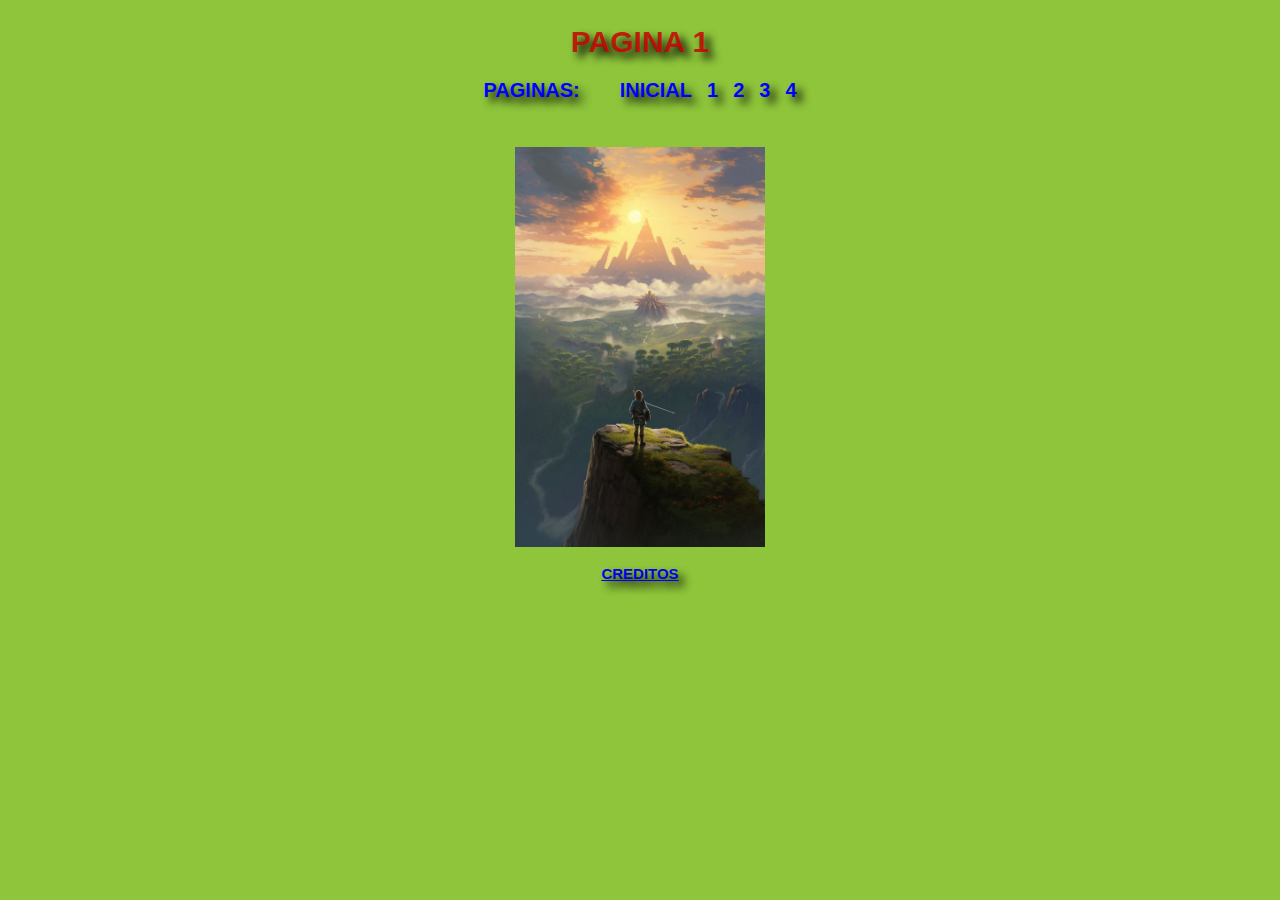
<file: paginas/pagina1.html>
<!DOCTYPE html>
<html lang="en">
<head>
    <meta charset="UTF-8">
    <meta name="viewport" content="width=device-width, initial-scale=1.0">
    <link rel="stylesheet" type="text/css" href="../style.css"/>
    <title>Pagina 1</title>
</head>
    <body id="bodypag1">
                <!-- Menu -->
        <header>
            <h1>Pagina 1</h1>
            <div class="menupags-text">
                <nav class="navbar">
                    <p>paginas:</p>
                    <ul>
                        <li><a href="../index.html">Inicial</a></li>
                        <li><a href="./pagina1.html">1</a></li>
                        <li><a href="./pagina2.html">2</a></li>
                        <li><a href="./pagina3.html">3</a></li>
                        <li><a href="./pagina4.html">4</a></li>
                    </ul>
                </nav>
            </div>
        </header>
        <br />
        <br /> 
        <br />
        <br />         

        <center>
        <img src="../imagens/zelda.jpg" width="250" height="400">
        <p>
            <a><a href="https://br.pinterest.com/pin/155303887813624272/">Creditos</a>
        </p>
        </center>







    
    </body>
</html>
</file>
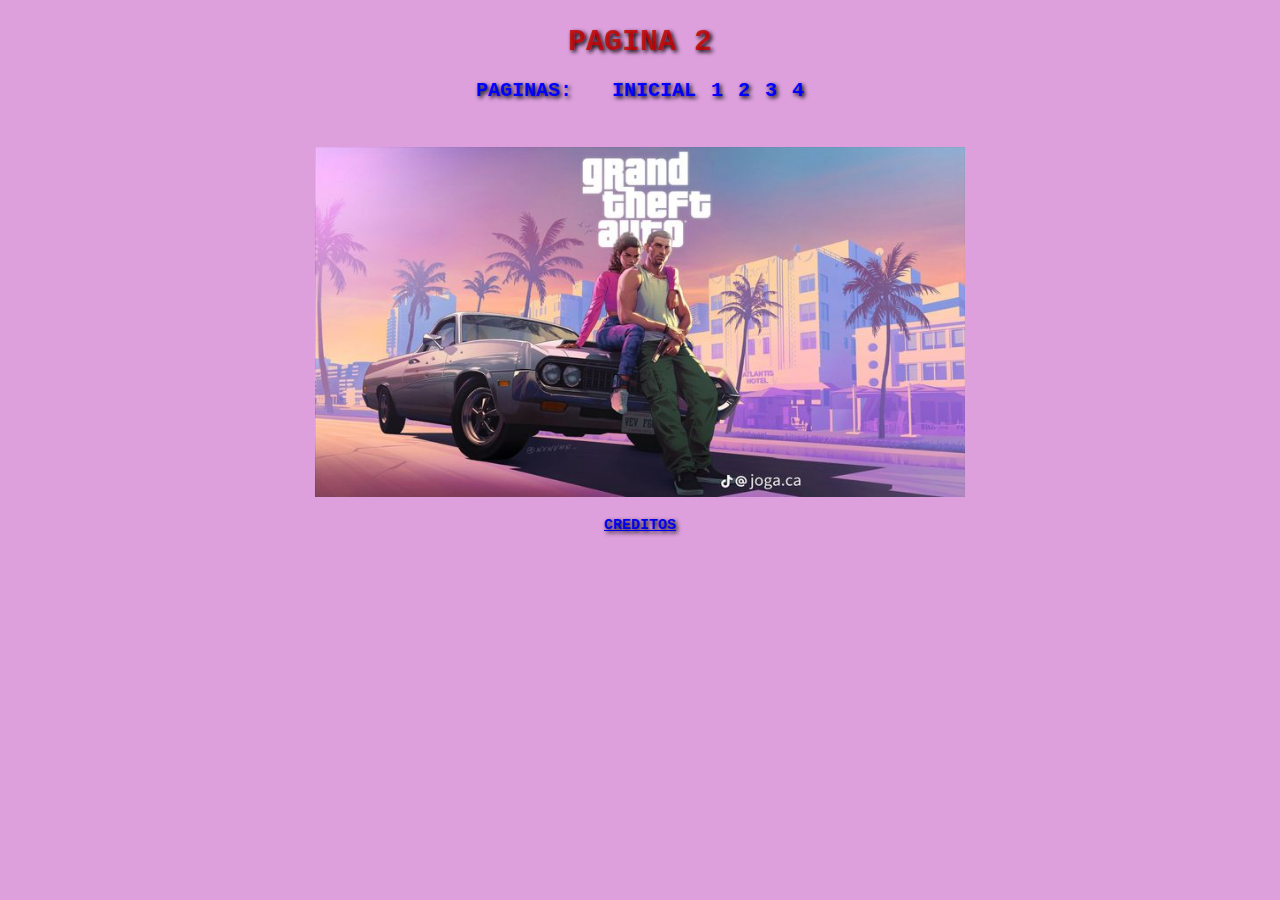
<file: paginas/pagina2.html>
<!DOCTYPE html>
<html lang="en">
<head>
    <meta charset="UTF-8">
    <meta name="viewport" content="width=device-width, initial-scale=1.0">
    <link rel="stylesheet" type="text/css" href="../style.css"/>
    <title>Pagina 2</title>
</head>

    <body id="bodypag2">
                <!-- Menu -->
       <header>
            <h1>Pagina 2</h1>
            <div class="menupags-text">
                <nav class="navbar">
                    <p>paginas:</p>
                    <ul>
                        <li><a href="../index.html">Inicial</a></li>
                        <li><a href="./pagina1.html">1</a></li>
                        <li><a href="./pagina2.html">2</a></li>
                        <li><a href="./pagina3.html">3</a></li>
                        <li><a href="./pagina4.html">4</a></li>
                    </ul>
                </nav>
            </div>
        </header>
        <br />
        <br /> 
        <br />
        <br /> 

        <center>
        <img src="../imagens/gta 6.jpg" width="650" height="350">
        <p>
            <a><a href="https://br.pinterest.com/pin/306104105936981959/"> Creditos</a>
        </p>
        <center>
    
    </body>

</html>
</file>
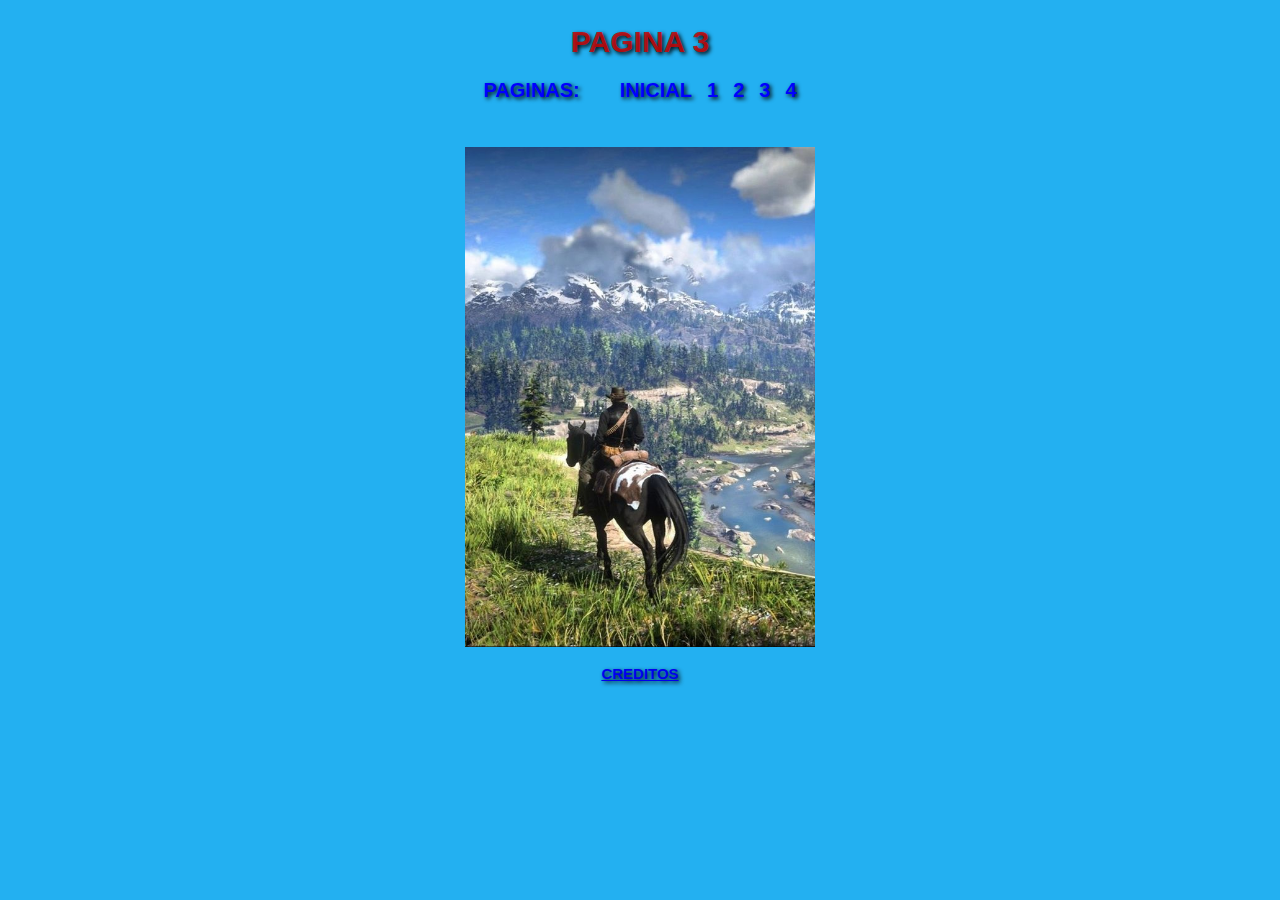
<file: paginas/pagina3.html>
<!DOCTYPE html>
<html lang="en">
<head>
    <meta charset="UTF-8">
    <meta name="viewport" content="width=device-width, initial-scale=1.0">
    <link rel="stylesheet" type="text/css" href="../style.css"/>
    <title>Pagina 3</title>
</head>

    <body id="bodypag3">
                <!-- Menu -->
            <header>
                <h1>Pagina 3</h1>
                <div class="menupags-text">
                    <nav class="navbar">
                        <p>paginas:</p>
                        <ul>
                            <li><a href="../index.html">Inicial</a></li>
                            <li><a href="./pagina1.html">1</a></li>
                            <li><a href="./pagina2.html">2</a></li>
                            <li><a href="./pagina3.html">3</a></li>
                            <li><a href="./pagina4.html">4</a></li>
                        </ul>
                    </nav>
                </div>
            </header>
            <br />
            <br /> 
            <br />
            <br /> 
        
        <center>
        <img src="../imagens/red dead 2.jpg" width="350" height="500">
        <p>
            <a><a href="https://br.pinterest.com/pin/1970393578037309/"> Creditos</a>
        </p>
        </center>
    
    </body>

</html>
</file>
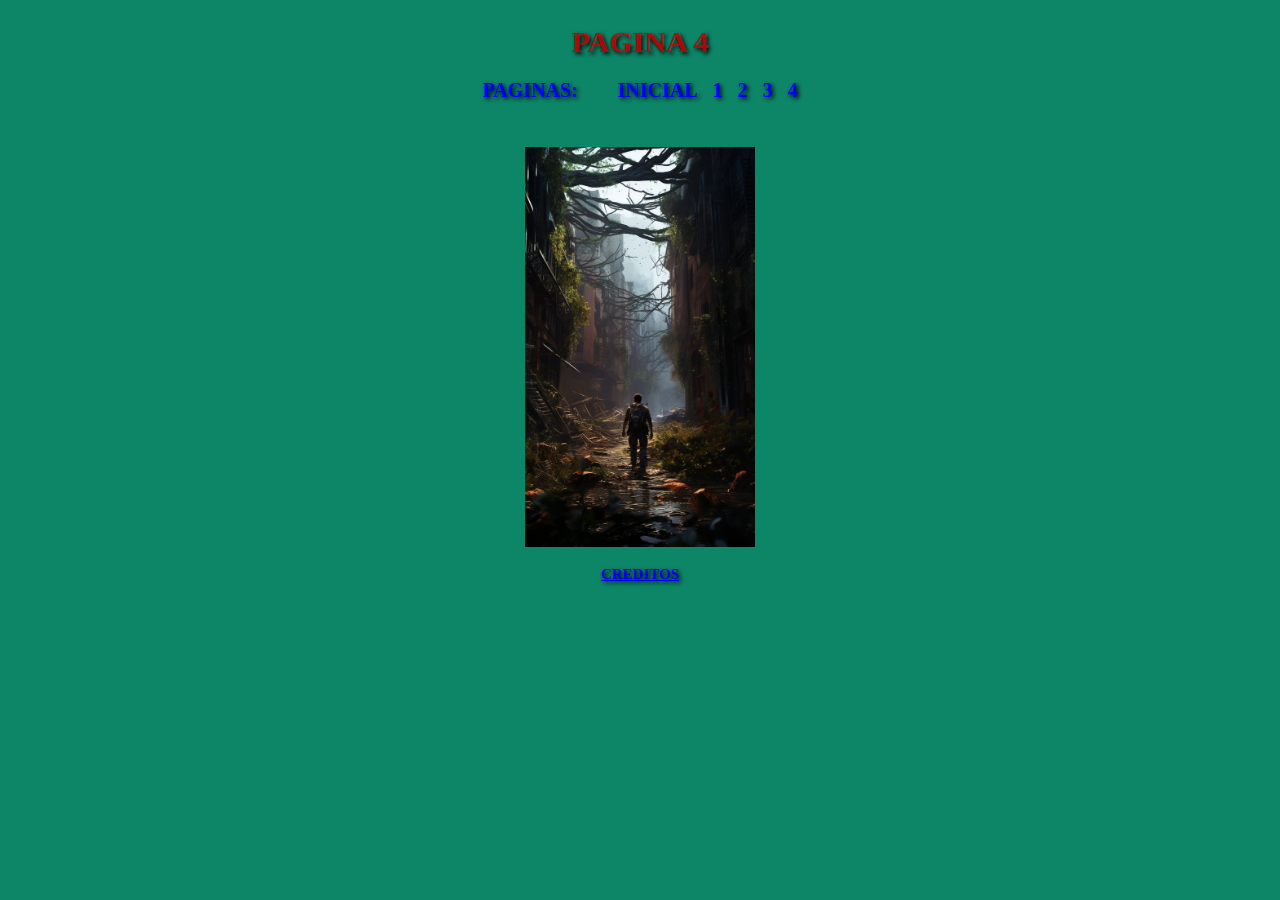
<file: paginas/pagina4.html>
<!DOCTYPE html>
<html lang="en">
<head>
    <meta charset="UTF-8">
    <meta name="viewport" content="width=device-width, initial-scale=1.0">
    <link rel="stylesheet" type="text/css" href="../style.css"/>
    <title>Pagina 4</title>
</head>

    <body id="bodypag4">
                <!-- Menu -->
            <header>
                <h1>Pagina 4</h1>
                <div class="menupags-text">
                    <nav class="navbar">
                        <p>paginas:</p>
                        <ul>
                            <li><a href="../index.html">Inicial</a></li>
                            <li><a href="./pagina1.html">1</a></li>
                            <li><a href="./pagina2.html">2</a></li>
                            <li><a href="./pagina3.html">3</a></li>
                            <li><a href="./pagina4.html">4</a></li>
                        </ul>
                    </nav>
                </div>
            </header>
            <br />
            <br /> 
            <br />
            <br />  

        <center>
        <img src="../imagens/thelastofus.jpg" width="230" height="400">
        <p>
            <a><a href="https://br.pinterest.com/pin/28991991344210545/"> Creditos</a>
        </p>
        </center>
    
    </body>

</html>
</file>
<file: style.css>
/* Estrutura do Menu */
/* Primeiros passos */


#bodyindex{
    background-color: rgb(5, 5, 5);
}

#bodypag1{
    background-color: rgba(128, 190, 34, 0.89);
    font-family: "arial";
    font-size: 15px;
    font-weight: bold;
    text-align: center;
    text-transform: uppercase;
    padding: 5px; 
    margin: 0 auto; 
    text-shadow: 6px 6px 8px #000; 

}
#bodypag2{
    background-color: plum;
    font-family: "Courier New";
    font-size: 15px;
    font-weight: bold;
    text-align: center;
    text-transform: uppercase;
    padding: 5px; 
    margin: 0 auto; 
    text-shadow: 2px 2px 4px #000; 
}
#bodypag3{
    background-color: rgb(35, 176, 241);
    font-family: "arial";
    font-size: 15px;
    font-weight: bold;
    text-align: center;
    text-transform: uppercase;
    padding: 5px; 
    margin: 0 auto; 
    text-shadow: 2px 2px 4px #000; 
}
#bodypag4{
    background-color: rgb(13, 134, 104);
    font-family: "Times New Roman";
    font-size: 15px;
    font-weight: bold;
    text-align: center;
    text-transform: uppercase;
    padding: 5px; 
    margin: 0 auto; 
    text-shadow: 2px 2px 4px #000; 
}

h1{
    color: rgba(199, 4, 4, 0.863);

}

.navbar {
    display: flex;
    justify-content: center;
  }
  
  .navbar ul {
    display: flex;
    gap: 15px;
  }
  
li a {
    color: blue;
    text-decoration: none;
}

  li {
    list-style: none;
  }

.image-text {
    position: absolute;
    top: 15%;
    left: 50%;
    transform: translate(-50%, -50%);
    color: blue;
    font-size: 70px;
    font-weight: bold;
}

.menu-text {
    position: absolute;
    top:90%;
    left: 50%;
    transform: translate(-50%, -50%);
    color: blue;
    font-size: 30px;
}

.credito-text {
    position: absolute;
    top: 20%;
    left: 50%;
    transform: translate(-50%, -50%);
    color: white;
    font-size: 20px;
}


.menupags-text {
    position: absolute;
    top:10%;
    left: 50%;
    transform: translate(-50%, -50%);
    color: blue;
    font-size: 20px;
}
</file>
